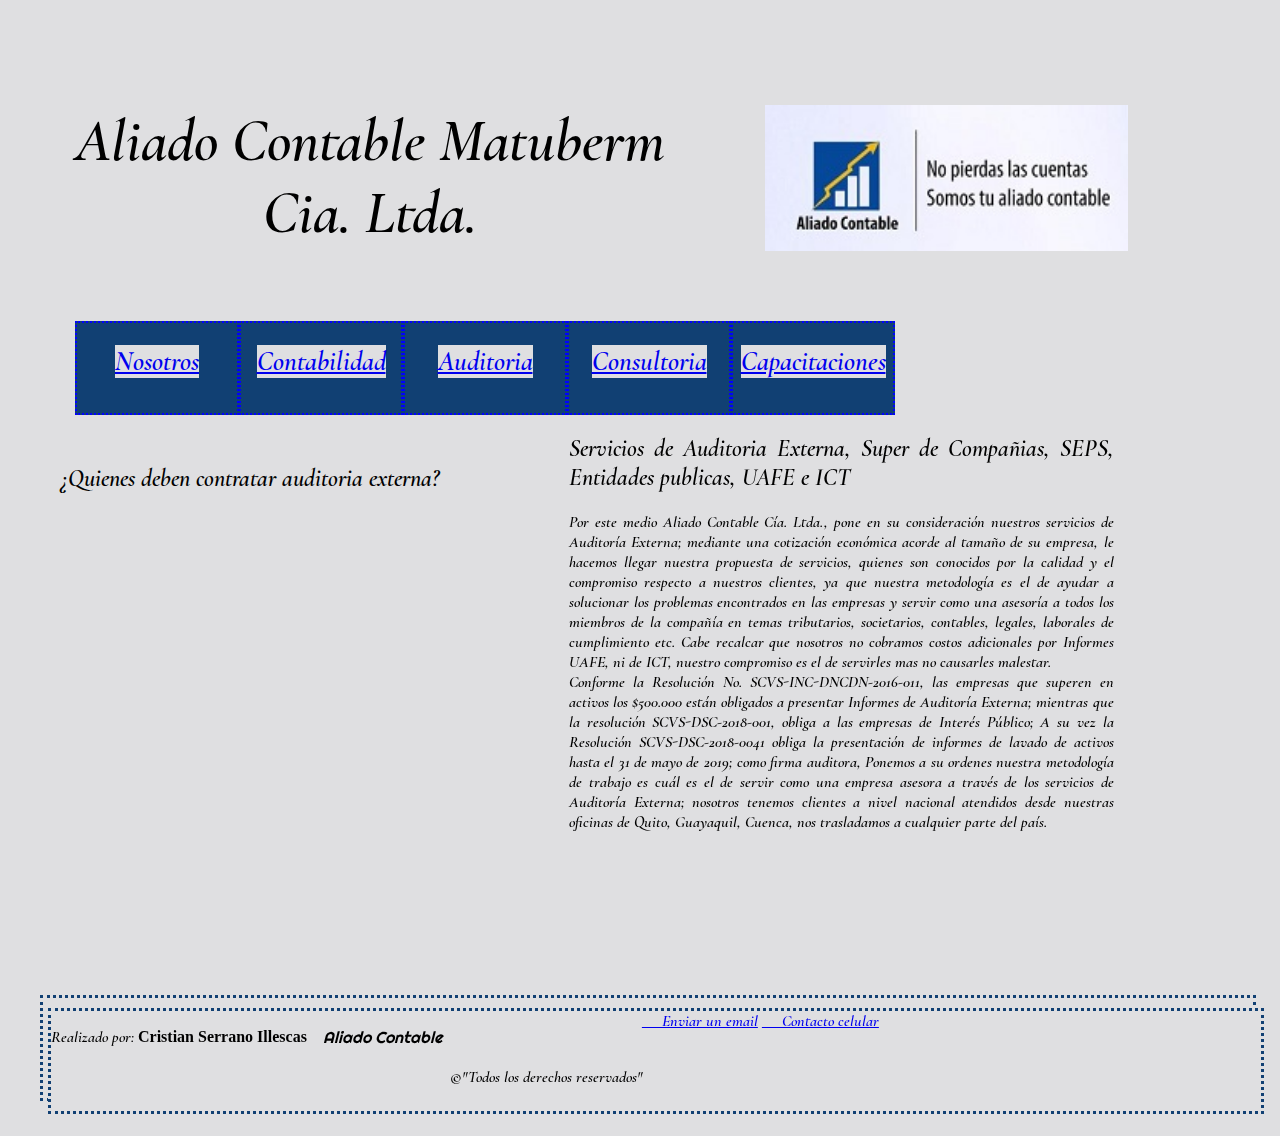
<file: Html/Audi.html>
<!DOCTYPE html>
<html lang="es">
    <head>
<meta charset="utf-8"/>
<link rel="stylesheet" type="text/css" href="../CSS/ppaginas.css" media="screen"/>
    </head>
    <body>
        <header>
            <h1>Aliado Contable Matuberm Cia. Ltda.</h1>
            <img id="i1" src="../Imagenes/logo.JPG"/>
            <nav>
                <ul id="listap">
                    <li><a href="Index.html">Nosotros</a></li>
                    <li><a href="Conta.html">Contabilidad</a></li>
                    <li><a href="Audi.html">Auditoria</a></li>
                    <li><a href="Consult.html">Consultoria</a></li>
                    <li><a href="Capac.html">Capacitaciones</a></li>
                </ul>                
            </nav> 
        </header>
        <section>
            <article>
                <h2>¿Quienes deben contratar auditoria externa?</h2>             
                <iframe width="560" height="315" src="https://www.youtube.com/embed/O5bfEm_iuOo" title="YouTube video player" frameborder="0" allow="accelerometer; autoplay; clipboard-write; encrypted-media; gyroscope; picture-in-picture" allowfullscreen></iframe>                
            </article>
                <aside>
                    <h2>Servicios de Auditoria Externa, Super de Compañias, SEPS, Entidades publicas, UAFE e ICT</h2>
                    <p>Por este medio Aliado Contable Cía. Ltda.,  pone en su consideración nuestros servicios de Auditoría Externa;  mediante una cotización económica acorde al tamaño de su empresa, le hacemos llegar nuestra propuesta de servicios, quienes son conocidos por la calidad y el compromiso respecto a nuestros clientes, ya que nuestra metodología es el de ayudar a solucionar los problemas encontrados en las empresas y servir como una asesoría a todos los miembros de la compañía en temas tributarios, societarios, contables,  legales, laborales de cumplimiento etc. Cabe recalcar que nosotros no cobramos costos adicionales por Informes UAFE, ni de ICT, nuestro compromiso es el de servirles mas no causarles malestar. <br/>Conforme la Resolución No. SCVS-INC-DNCDN-2016-011, las empresas que superen en activos los $500.000 están obligados a presentar Informes de Auditoría Externa; mientras que la resolución SCVS-DSC-2018-001, obliga a las empresas de Interés Público; A su vez la Resolución SCVS-DSC-2018-0041 obliga la presentación de informes de lavado de activos hasta el 31 de mayo de 2019; como firma auditora, Ponemos a su ordenes nuestra metodología de trabajo es cuál es el de servir como una empresa asesora a través de los servicios de Auditoría Externa; nosotros tenemos clientes a nivel nacional atendidos desde nuestras oficinas de Quito, Guayaquil, Cuenca, nos trasladamos a cualquier parte del país.</p>
                    </aside>       
    </body>
    <footer>
        <footer>
            <p>Realizado por: <strong>Cristian Serrano Illescas&nbsp;&nbsp;</strong></p>
            <p class="empresa">&nbsp;&nbsp;Aliado Contable&nbsp;&nbsp;</p>
            <a href="mailto:cserrano.agc@gmail.com">&nbsp;&nbsp;&nbsp;&nbsp;&nbsp;Enviar un email</a>
            <a href="tel:+593939343776">&nbsp;&nbsp;&nbsp;&nbsp;&nbsp;Contacto celular</a>
            <p><br/><br/>&copy;"Todos los derechos reservados"</p>
    </footer>
    
</html>
</file>
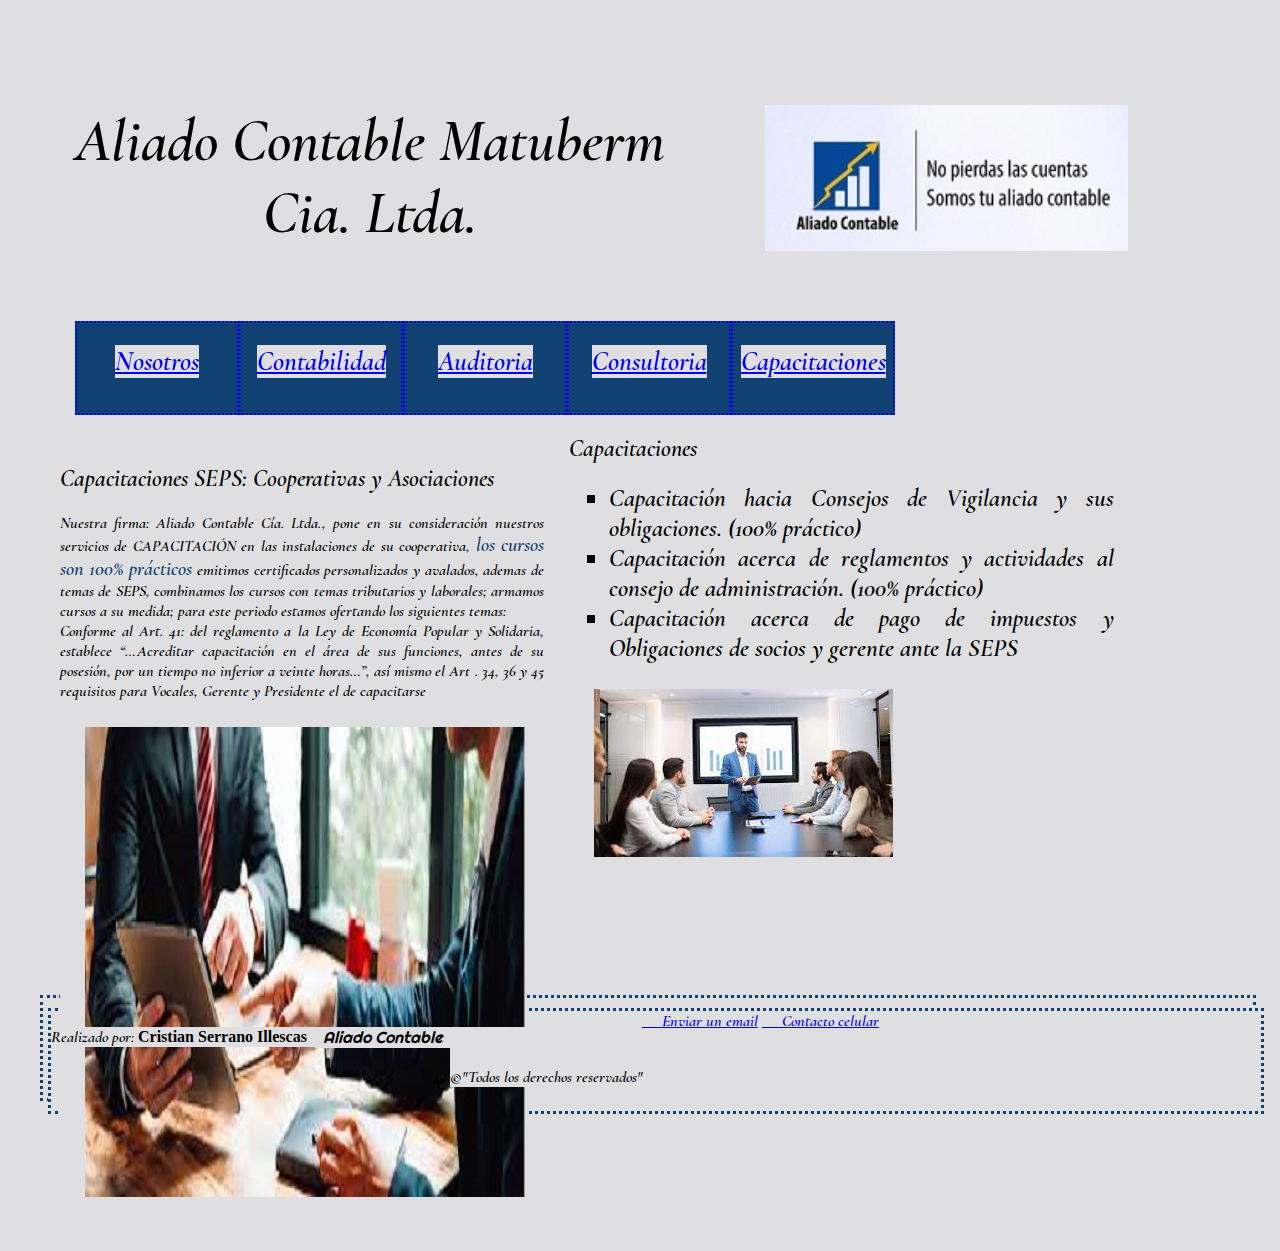
<file: Html/Capac.html>
<!DOCTYPE html>
<html lang="es">
    <head>
<meta charset="utf-8"/>
<link rel="stylesheet" type="text/css" href="../CSS/ppaginas.css" media="screen"/>
    </head>
    <body>
        <header>
            <h1>Aliado Contable Matuberm Cia. Ltda.</h1>
            <img id="i1" src="../Imagenes/logo.JPG"/>
            <nav>
                <ul id="listap">
                    <li><a href="Index.html">Nosotros</a></li>
                    <li><a href="Conta.html">Contabilidad</a></li>
                    <li><a href="Audi.html">Auditoria</a></li>
                    <li><a href="Consult.html">Consultoria</a></li>
                    <li><a href="Capac.html">Capacitaciones</a></li>
                </ul>                
            </nav> 
        </header>
        <section>
            <article>
                <h2>Capacitaciones SEPS: Cooperativas y Asociaciones</h2>             
                <p>Nuestra firma: Aliado Contable Cía. Ltda., pone en su consideración nuestros servicios de CAPACITACIÓN en las instalaciones de su cooperativa, <span>los cursos son 100% prácticos</span> emitimos certificados personalizados y avalados, ademas de temas de SEPS, combinamos los cursos con temas tributarios y laborales; armamos cursos a su medida; para este periodo estamos ofertando los siguientes temas:
                    <br/>Conforme al Art. 41: del reglamento a la Ley de Economía Popular y Solidaria, establece “…Acreditar capacitación en el área de sus funciones, antes de su posesión, por un tiempo no inferior a veinte horas…”, así mismo el Art . 34, 36 y 45 requisitos para Vocales, Gerente y Presidente el de capacitarse</p>
                    <img id="i3" src="../Imagenes/Auditoria.jfif"/>
                </article>
                <aside>
                    <h2>Capacitaciones</h2>
                    <ul class="capa">
                    <li>Capacitación hacia Consejos de Vigilancia y sus obligaciones. (100% práctico)</li>
                    <li>Capacitación acerca de reglamentos y actividades al consejo de administración. (100% práctico)</li>
                    <li>Capacitación acerca de pago de impuestos y Obligaciones de socios y gerente ante la SEPS</li>
                    </ul>
                    <img id="i3" src="../Imagenes/Capacitacion.jfif"/>
                    </aside>       
    </body>
    <footer>
        <footer>
            <p>Realizado por: <strong>Cristian Serrano Illescas&nbsp;&nbsp;</strong></p>
            <p class="empresa">&nbsp;&nbsp;Aliado Contable&nbsp;&nbsp;</p>
            <a href="mailto:cserrano.agc@gmail.com">&nbsp;&nbsp;&nbsp;&nbsp;&nbsp;Enviar un email</a>
            <a href="tel:+593939343776">&nbsp;&nbsp;&nbsp;&nbsp;&nbsp;Contacto celular</a>
            <p><br/><br/>&copy;"Todos los derechos reservados"</p>
    </footer>
    
</html>
</file>
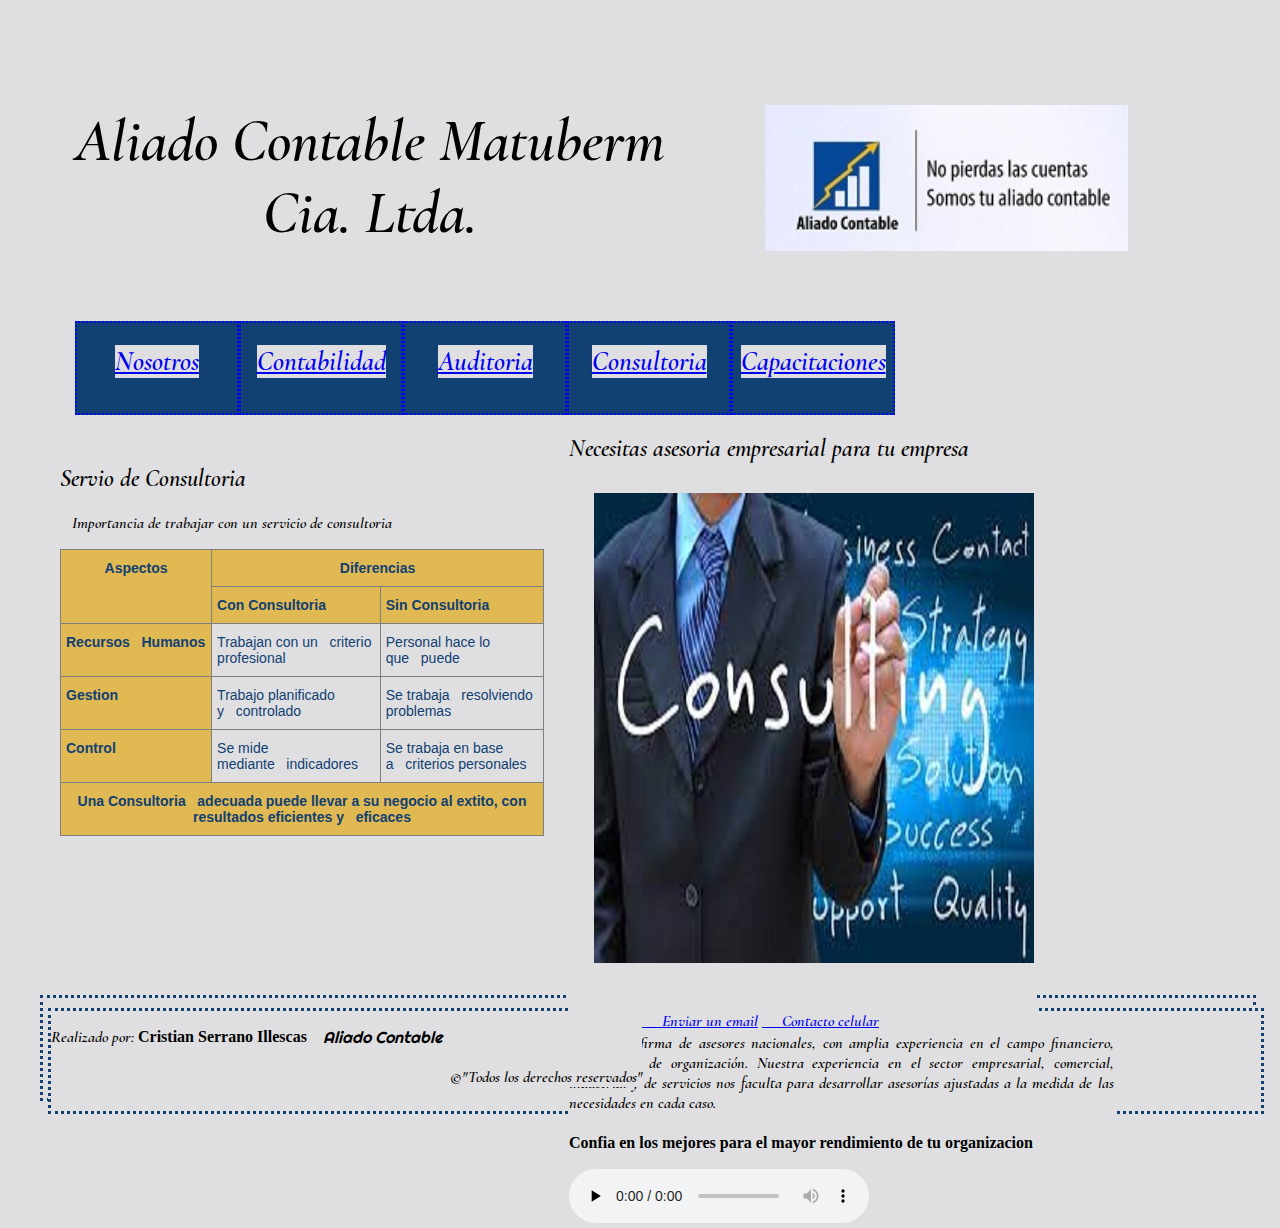
<file: Html/Consult.html>
<!DOCTYPE html>
<html lang="es">
    <head>
<meta charset="utf-8"/>
<link rel="stylesheet" type="text/css" href="../CSS/ppaginas.css" media="screen"/>
    </head>
    <body>
        <header>
            <h1>Aliado Contable Matuberm Cia. Ltda.</h1>
            <img id="i1" src="../Imagenes/logo.JPG"/>
            <nav>
                <ul id="listap">
                    <li><a href="Index.html">Nosotros</a></li>
                    <li><a href="Conta.html">Contabilidad</a></li>
                    <li><a href="Audi.html">Auditoria</a></li>
                    <li><a href="Consult.html">Consultoria</a></li>
                    <li><a href="Capac.html">Capacitaciones</a></li>
                </ul>                
            </nav> 
        </header>
        <section>
            <article>
                <h2>Servio de Consultoria</h2>             
                
                <p>&nbsp;&nbsp;&nbsp;Importancia de trabajar con un servicio de consultoria</p>
            
            <table class="tg">
            <thead>
              <tr>
                <th class="tg-7btt" rowspan="2">Aspectos</th>
                <th class="tg-7btt" colspan="2">Diferencias</th>
              </tr>
              <tr>
                <th class="tg-fymr">Con Consultoria</th>
                <th class="tg-fymr">Sin Consultoria</th>
              </tr>
            </thead>
            <tbody>
              <tr>
                <td class="tg-fymr">Recursos&nbsp;&nbsp;&nbsp;Humanos</td>
                <td class="tg-0pky">Trabajan con un&nbsp;&nbsp;&nbsp;criterio profesional</td>
                <td class="tg-0pky">Personal hace lo que&nbsp;&nbsp;&nbsp;puede</td>
              </tr>
              <tr>
                <td class="tg-fymr">Gestion</td>
                <td class="tg-0pky">Trabajo planificado y&nbsp;&nbsp;&nbsp;controlado</td>
                <td class="tg-0pky">Se trabaja&nbsp;&nbsp;&nbsp;resolviendo problemas</td>
              </tr>
              <tr>
                <td class="tg-fymr">Control</td>
                <td class="tg-0pky">Se mide mediante&nbsp;&nbsp;&nbsp;indicadores </td>
                <td class="tg-0pky">Se trabaja en base a&nbsp;&nbsp;&nbsp;criterios personales</td>
              </tr>
              <tr>
                <td class="tg-7btt" colspan="3">Una Consultoria&nbsp;&nbsp;&nbsp;adecuada puede llevar a su negocio al extito, con resultados eficientes y&nbsp;&nbsp;&nbsp;eficaces</td>
              </tr>
            </tbody>
            </table>
            </article>
                <aside>
                    <h2>Necesitas asesoria empresarial para tu empresa</h2>
                    <img id="i3" src="../Imagenes/Consultoria.jfif"/>
                    <p>Somos una firma de asesores nacionales, con amplia experiencia en el campo financiero, comercial y de organización. Nuestra experiencia en el sector empresarial, comercial, industrial y de servicios nos faculta para desarrollar asesorías ajustadas a la medida de las necesidades  en cada caso.<br/><br/><strong>Confia en los mejores para el mayor rendimiento de tu organizacion</strong></p>
                    <audio src="../Audios/Condultoria.mp3" preload="none" controls></audio>
                </aside>       
    </body>
    <footer>
        <footer>
            <p>Realizado por: <strong>Cristian Serrano Illescas&nbsp;&nbsp;</strong></p>
            <p class="empresa">&nbsp;&nbsp;Aliado Contable&nbsp;&nbsp;</p>
            <a href="mailto:cserrano.agc@gmail.com">&nbsp;&nbsp;&nbsp;&nbsp;&nbsp;Enviar un email</a>
            <a href="tel:+593939343776">&nbsp;&nbsp;&nbsp;&nbsp;&nbsp;Contacto celular</a>
            <p><br/><br/>&copy;"Todos los derechos reservados"</p>
    </footer>
    
</html>
</file>
<file: CSS/ppaginas.css>
@font-face {
    font-family: Garamond;
    src: url("../Fuentes/CormorantGaramond-SemiBoldItalic.ttf");
}
@font-face {
    font-family: Righteous;
    src: url("../Fuentes/Righteous-Regular.ttf");
}
/* diseno general*/
*{
    font-family:Garamond;
    background-color: #DFDFE1;
    text-align: justify;
}
body{
    margin: 35px;
}
/* diseno encabezado*/
h1{
    text-align: center;
    font-size: 60px;
    float: left;
    padding: 30px 2px;
    width: 55%;
}
ul#listap li{
    font-family: Righteous;
    display: block;
    float: left;
    background-color: #114073;
    width: 150px;
    height: 50px;
    font-size: 27px;
    border: dotted blue 2px;
    padding: 20px 5px;
    text-align:center;
   }
   img#i1 {
    width: 30%;   
    float: left;
    padding: 70px 60px;
   }
   a:visited {
	color: black;
}
a:hover {
	color:blueviolet;
}


   /* diseno secciones*/
   h2{
       font-weight: 900;
   
   }

   article {
    float: left;
    width: 40%;
    margin: 10px 10px;
    padding: 20px 15px;
    height: 380px;
   }
   #conta {
    float: left;
    width: 40%;
    padding: 5px 10px; 

   }
   aside{
    float: left;
    width: 45%;
    height: 580px;
   }
   div{
    float: left;
    width: 25%;
    padding: 5px; 
    border: solid #E0B952;
   }
   img#i3 {
        padding: 10px 2px 49px 25px;
   }
   video{
       width: 400px;
       height: 300px;
   }
   .tg  {border-collapse:collapse;border-spacing:0;}
.tg td{border-color:black;border-style:solid;border-width:1px;font-family:Arial, sans-serif;font-size:14px;
  overflow:hidden;padding:10px 5px;word-break:normal;}
.tg th{border-color:black;border-style:solid;border-width:1px;font-family:Arial, sans-serif;font-size:14px;
  font-weight:normal;overflow:hidden;padding:10px 5px;word-break:normal;}
.tg .tg-7btt{color: #114073;background-color: #E0B952;border-color:inherit;font-weight:bold;text-align:center;vertical-align:top}
.tg .tg-fymr{color: #114073;background-color: #E0B952;border-color:inherit;font-weight:bold;text-align:left;vertical-align:top}
.tg .tg-0pky{color: #114073;border-color:inherit;text-align:left;vertical-align:top}

strong{
    font-family: Rigtheous;
}
span{
    color:#114073;
    font-weight: 900;
    font-size: 20px;
}
ul.capa li{
font-size: 25px;
list-style-type:square;
}
   /* diseno del pie de pagina*/
   footer {
    clear: both;
    margin: 10px 5px;
    border: dotted #114073;
    width: 100%;
    height: 100px;
       }
       footer p{
           float: left;
       }
   .empresa{
       float:left;
       font-style: italic;
       font-family: Righteous;
   }
</file>
